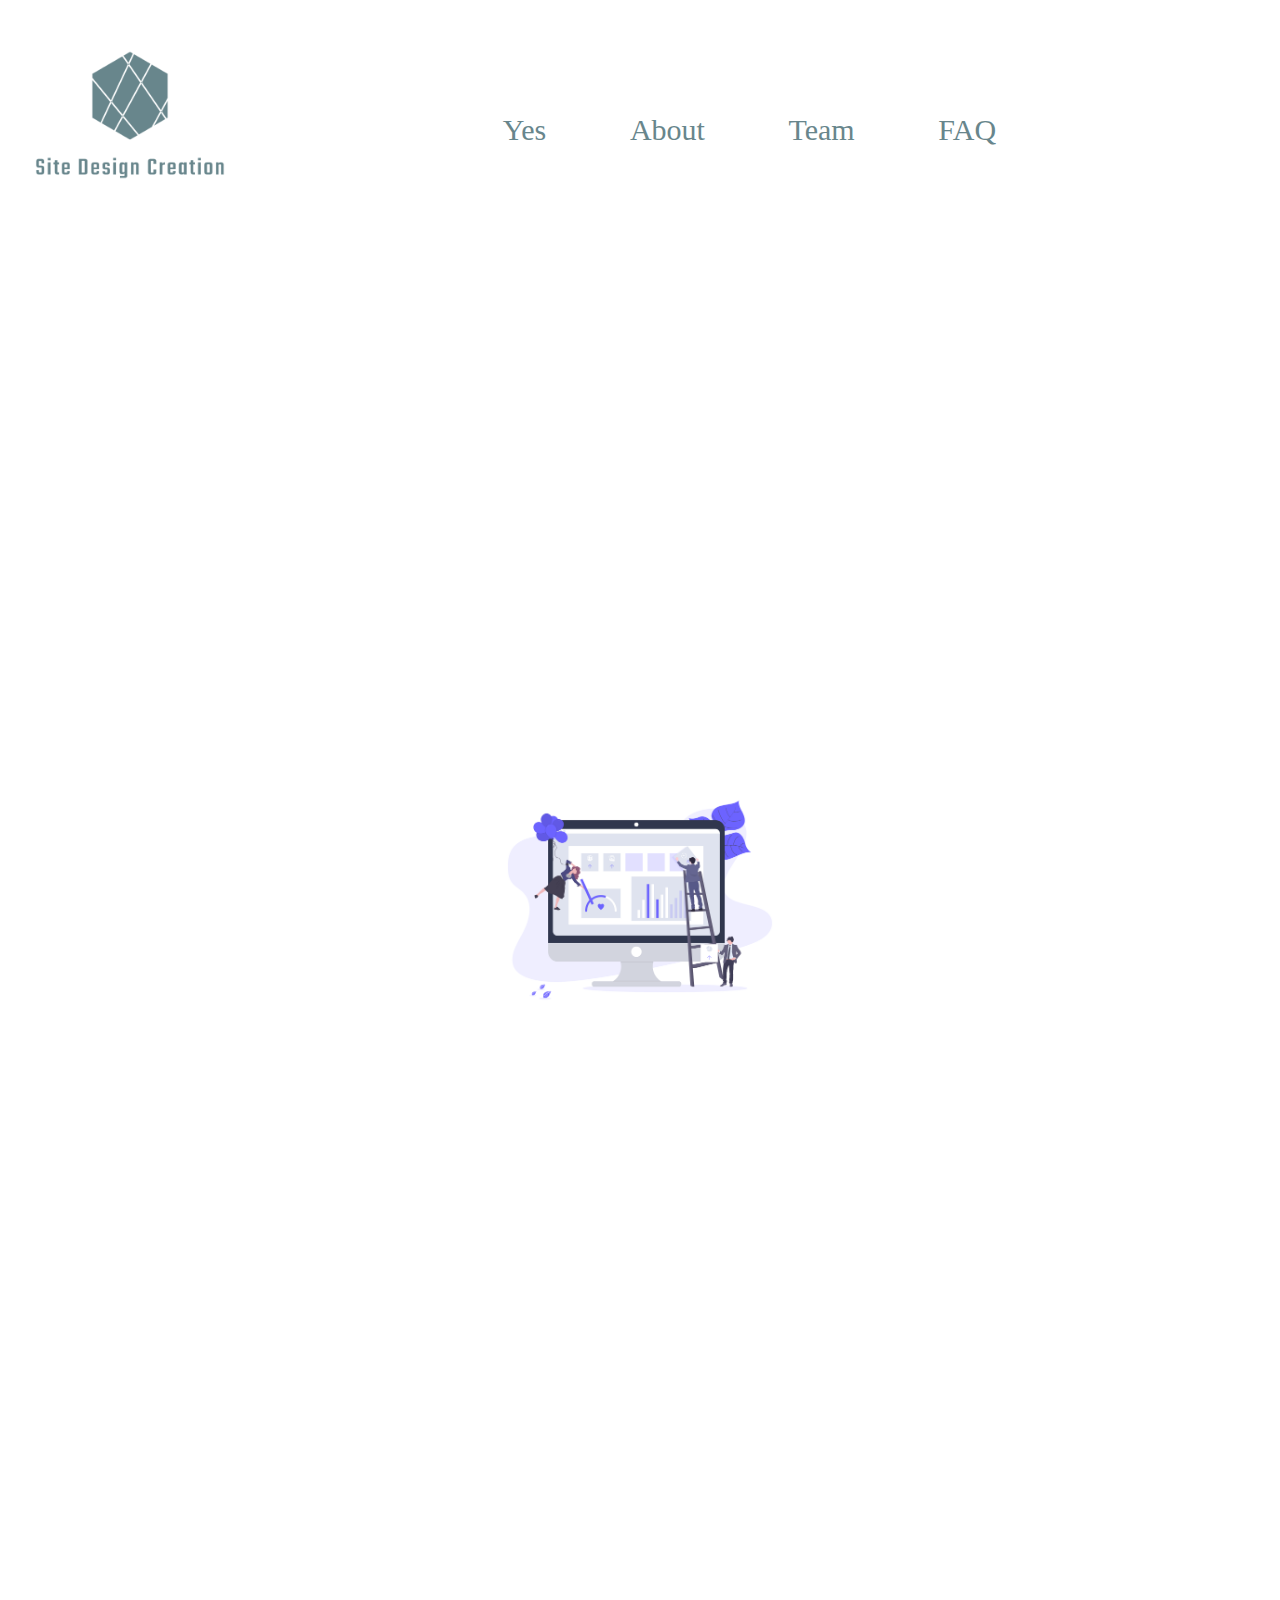
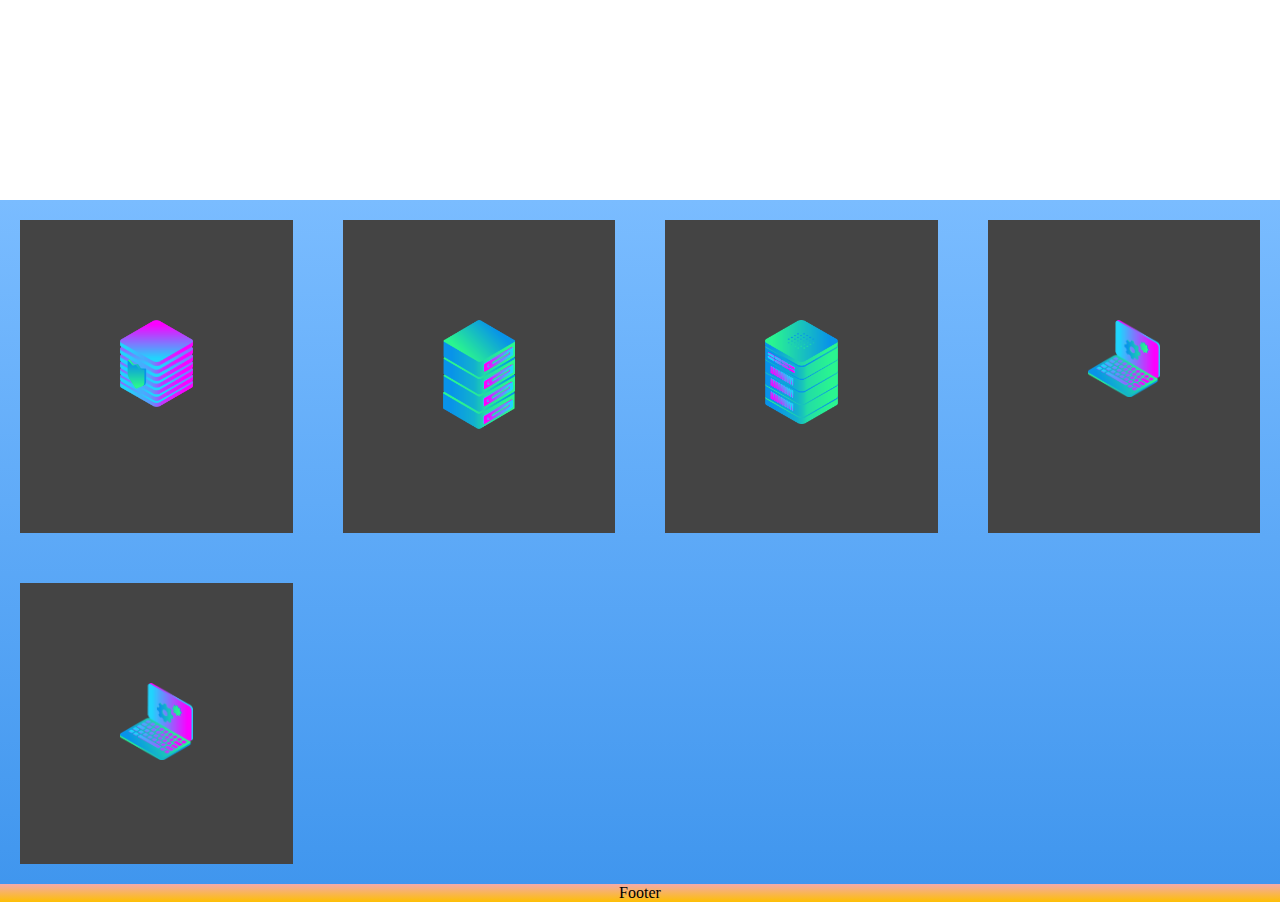
<file: index.html>
<!DOCTYPE html>
<html>
<head>
	<title></title>
	<link rel="stylesheet" type="text/css" href="style1.css">
</head>
<body>
	<nav class="nav">
		<div class="grid">
			<div class="item1"></div>


			<div class="item2"> 
				<div class="container we center"> 
					<img class="SDC" src="SiteDesignCreation.png"></div>
				</div>
				<div class="item3">
					<ul class="container nb">
						<li class="yes"> Yes</li>
						<li class="yes">  About </li>
						<li class="yes"> Team </li>
						<li class="yes"> FAQ</li>

					</ul>
				</div>
			</div>
		</div>
	</nav>

	<div class="container aa zone"><img class="cover" src="undraw.png"></div>

	<div class="zone blue grid-wrapper">

		<div class="box zone"><img class ="im "src="server_safe_2.png"> </div>
		<div class="box zone"><img class ="im" src="server_2_2.png"> </div>
		<div class="box zone"><img class ="im" src="server_3.png"> </div>
		<div class="box zone"><img class ="im" src="monitor_settings_2.png"> </div>
		<div class="box zone"><img class ="im" src="monitor_settings_2.png"> </div>



	</div>



	<footer class="zone yellow">Footer</footer>

</body>
</html>
</file>
<file: style1.css>
body {
	margin: 0;
}
.grid {
  display: grid;
  grid-gap: 10px;
  grid-template-columns: 2fr 15fr 1fr;
  grid-template-rows: 1fr;
  height: 100px;
}

[class^="item"] {
 /* background-color: black;*/
}

.item1 {
 /* background-color: black;*/
  grid-area: main;
}

.nav {
	background-color: white;
	position: fixed;
	top: 0;
	width: 100%;
	height: 260px;
}

.we {
	display: grid;
  grid-gap: 10px;
  /*grid-template-areas: 400px;*/
  padding: 5px;
  
	align-items: center;
	justify-content: center;
}

.SDC {
	grid-column: 1;
	/*grid-column-start: 1;
  grid-column-end: 4;*/
	
	max-width: 250px;
	max-height: 250px;

	
	
	

}

.item3 {
	display: grid;
	align-items: center;

}

.nb {
	display: grid
	grid-columns: 1fr 1fr 1fr 1fr;
    grid-gap: 10px;
    text-align: center;
    margin-left: 20px;
    margin-right: 20px;
    align-items: center;
    white-space: nowrap;
  	
}

/*.maybe {
	display: grid;
	text-align: center;
	vertical-align: auto;
	grid-row: 2;
}*/

.yes {
	display: inline-grid;
	margin-left: 20px;
    margin-right: 20px;
    align-items: end;
	
	font-size:  30px;

  

	color: #68868c;
}




}

.zone {
    /*padding:30px 50px;
    margin:40px 60px;*/
    cursor:pointer;
    /*display:inline-block;*/
    color:#FFF;
    font-size:2em;
    border-radius:4px;
    border:1px solid #bbb;
    transition: all 0.3s linear;
    

}

@media only screen and (max-width: 700px) {
    .nav {
        font-size: 0.1;
        padding: 0;
    }
}
@media only screen and (max-width: 800px) {
    .yes {
        
        padding: 10px;
        Font-size: 10px;
        margin-left: 10px;
        margin-right: 10px;
        
    }
}
#SDC {
     height: 120%;
     width: auto;
}

.sticky {

    position: fixed;
    top: 0;
    width: 100%;

}

/*GRID*/

.grid-wrapper {

    display: grid;
    grid-gap: 10px;
    grid-template-columns: repeat(auto-fill, minmax(300px, 1fr));


}

.box > img {
    width: 100%;
}

.box {
    background-color: #444;
    padding: 100px;
    margin: 20px
}

footer {
    text-align: center;
}


.nav {
    display: flex;
    list-style: none;
    font-size: 0.9em;
    margin: 0;
    height: 150px

}

.pushleft {
    margin-left: auto;
}
.pushcenter {
    margin-left: all; 
    text-align: center;
    justify-content: center;
    align-items: center;
    
}

li {

    padding: 20px;
}

a {
    color: rgb(0,0,0);
    text-decoration: none;
}

.aa {
    display: flex;
    align-items: center;
    justify-content: center;
    height: 200vh; /*100vh is 50% of screen*/


}

.cover {
    width: 20rem;
}

.cover:hover {
    
    -webkit-transform: rotate(-50deg);
    -moz-transform: rotate(-50deg);
    -o-transform: rotate(-50deg);
   transform: rotate(-50deg);
}

.pushleft {

}



}

.zone:hover {
    -webkit-box-shadow:rgba(0,0,0,0.8) 0px 5px 15px, inset rgba(0,0,0,0.15) 0px -10px 20px;
    -moz-box-shadow:rgba(0,0,0,0.8) 0px 5px 15px, inset rgba(0,0,0,0.15) 0px -10px 20px;
    -o-box-shadow:rgba(0,0,0,0.8) 0px 5px 15px, inset rgba(0,0,0,0.15) 0px -10px 20px;
    box-shadow:rgba(0,0,0,0.8) 0px 5px 15px, inset rgba(0,0,0,0.15) 0px -10px 20px;
}

.im:hover {
    -webkit-transform: rotate(-50deg);
    -moz-transform: rotate(-50deg);
    -o-transform: rotate(-50deg);
   transform: rotate(-50deg);
}

/*https://paulund.co.uk/how-to-create-shiny-css-buttons*/
/***********************************************************************
 *  Green Background
 **********************************************************************/
.green{
    background: #56B870; /* Old browsers */
    background: -moz-linear-gradient(top, #56B870 0%, #a5c956 100%); /* FF3.6+ */
    background: -webkit-gradient(linear, left top, left bottom, color-stop(0%,#56B870), color-stop(100%,#a5c956)); /* Chrome,Safari4+ */
    background: -webkit-linear-gradient(top, #56B870 0%,#a5c956 100%); /* Chrome10+,Safari5.1+ */
    background: -o-linear-gradient(top, #56B870 0%,#a5c956 100%); /* Opera 11.10+ */
    background: -ms-linear-gradient(top, #56B870 0%,#a5c956 100%); /* IE10+ */
    background: linear-gradient(top, #56B870 0%,#a5c956 100%); /* W3C */
}

/***********************************************************************
 *  Red Background
 **********************************************************************/
.red{
    background: #C655BE; /* Old browsers */
    background: -moz-linear-gradient(top, #C655BE 0%, #cf0404 100%); /* FF3.6+ */
    background: -webkit-gradient(linear, left top, left bottom, color-stop(0%,#C655BE), color-stop(100%,#cf0404)); /* Chrome,Safari4+ */
    background: -webkit-linear-gradient(top, #C655BE 0%,#cf0404 100%); /* Chrome10+,Safari5.1+ */
    background: -o-linear-gradient(top, #C655BE 0%,#cf0404 100%); /* Opera 11.10+ */
    background: -ms-linear-gradient(top, #C655BE 0%,#cf0404 100%); /* IE10+ */
    background: linear-gradient(top, #C655BE 0%,#cf0404 100%); /* W3C */
}

/***********************************************************************
 *  Yellow Background
 **********************************************************************/
.yellow{
    background: #F3AAAA; /* Old browsers */
    background: -moz-linear-gradient(top, #F3AAAA 0%, #febf04 100%); /* FF3.6+ */
    background: -webkit-gradient(linear, left top, left bottom, color-stop(0%,#F3AAAA), color-stop(100%,#febf04)); /* Chrome,Safari4+ */
    background: -webkit-linear-gradient(top, #F3AAAA 0%,#febf04 100%); /* Chrome10+,Safari5.1+ */
    background: -o-linear-gradient(top, #F3AAAA 0%,#febf04 100%); /* Opera 11.10+ */
    background: -ms-linear-gradient(top, #F3AAAA 0%,#febf04 100%); /* IE10+ */
    background: linear-gradient(top, #F3AAAA 0%,#febf04 100%); /* W3C */
}

/***********************************************************************
 *  Blue Background
 **********************************************************************/
.blue{
    background: #7abcff; /* Old browsers */
    background: -moz-linear-gradient(top, #7abcff 0%, #60abf8 44%, #4096ee 100%); /* FF3.6+ */
    background: -webkit-gradient(linear, left top, left bottom, color-stop(0%,#7abcff), color-stop(44%,#60abf8), color-stop(100%,#4096ee)); /* Chrome,Safari4+ */
    background: -webkit-linear-gradient(top, #7abcff 0%,#60abf8 44%,#4096ee 100%); /* Chrome10+,Safari5.1+ */
    background: -o-linear-gradient(top, #7abcff 0%,#60abf8 44%,#4096ee 100%); /* Opera 11.10+ */
    background: -ms-linear-gradient(top, #7abcff 0%,#60abf8 44%,#4096ee 100%); /* IE10+ */
    background: linear-gradient(top, #7abcff 0%,#60abf8 44%,#4096ee 100%); /* W3C */
}
</file>
